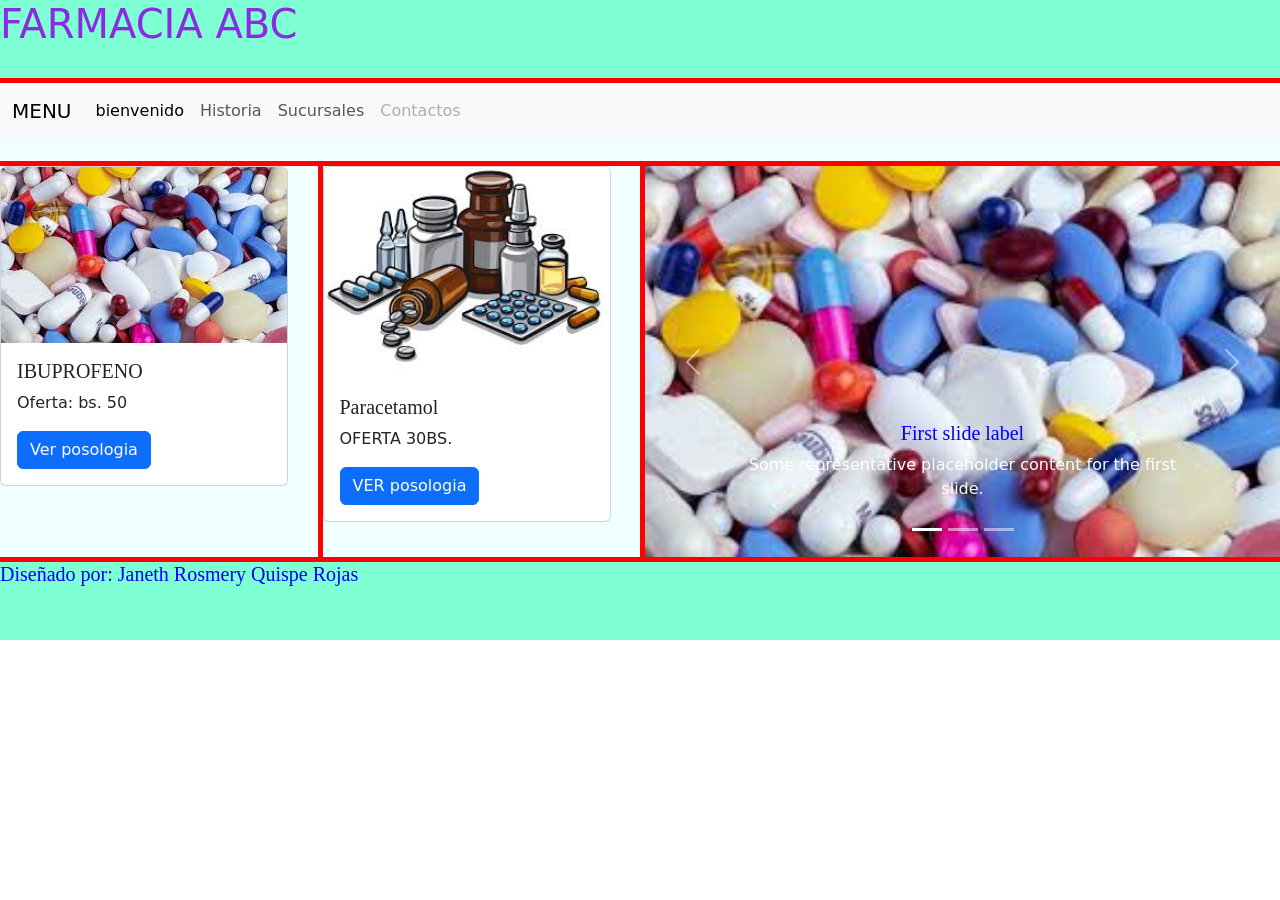
<file: index.html>
<!DOCTYPE html>
<html lang="en">
<head>
    <meta charset="UTF-8">
    <meta name="viewport" content="width=device-width, initial-scale=1.0">
    <title>INDEX</title>
    <link rel="stylesheet" href="../css/bootstrap.min.css">
    <script src="../js/bootstrap.bundle.min.js"></script>
    <link rel="stylesheet" href="../estilo/estilo1.css">
</head>
<body>
    
    <div class="contenedor">
        <div class="tit">
            <h1 style="color: blueviolet;">FARMACIA ABC</h1>
        </div>
        <div class="menu">


              <nav class="navbar navbar-expand-lg bg-light">
  <div class="container-fluid">
    <a class="navbar-brand" href="#">MENU</MENU></a>
    <button class="navbar-toggler" type="button" data-bs-toggle="collapse" data-bs-target="#navbarNav" aria-controls="navbarNav" aria-expanded="false" aria-label="Toggle navigation">
      <span class="navbar-toggler-icon"></span>
    </button>
    <div class="collapse navbar-collapse" id="navbarNav">
      <ul class="navbar-nav">
        <li class="nav-item">
          <a class="nav-link active" aria-current="page" href="#">bienvenido</a>
        </li>
        <li class="nav-item">
          <a class="nav-link" href="../pags/Historia.html">Historia</a>
        </li>
        <li class="nav-item">
          <a class="nav-link" href="#">Sucursales</a>
        </li>
        <li class="nav-item">
          <a class="nav-link disabled" aria-disabled="true">Contactos</a>
        </li>
      </ul>
    </div>
  </div>
</nav>
        </div>
        <div class="car1">


<div class="card" style="width: 18rem;">
  <img src="../imag/im1.jpg" class="card-img-top" alt="...">
  <div class="card-body">
    <h5 class="card-title">IBUPROFENO</h5>
    <p class="card-text">Oferta: bs. 50</p>
    <a href="#" class="btn btn-primary">Ver posologia</a>
  </div>
</div>

        </div>
        <div class="car2">
<div class="card" style="width: 18rem;">
  <img src="../imag/im2.jpg" class="card-img-top" alt="...">
  <div class="card-body">
    <h5 class="card-title">Paracetamol</h5>
    <p class="card-text">OFERTA 30BS.</p>
    <a href="#" class="btn btn-primary">VER posologia</a>
  </div>
</div>
    
        </div>

        <div class="carr">
<div id="carouselExampleCaptions" class="carousel slide">
  <div class="carousel-indicators">
    <button type="button" data-bs-target="#carouselExampleCaptions" data-bs-slide-to="0" class="active" aria-current="true" aria-label="Slide 1"></button>
    <button type="button" data-bs-target="#carouselExampleCaptions" data-bs-slide-to="1" aria-label="Slide 2"></button>
    <button type="button" data-bs-target="#carouselExampleCaptions" data-bs-slide-to="2" aria-label="Slide 3"></button>
  </div>
  <div class="carousel-inner">
    <div class="carousel-item active">
      <img src="../imag/im1.jpg" class="d-block w-100" alt="...">
      <div class="carousel-caption d-none d-md-block">
        <h5>First slide label</h5>
        <p>Some representative placeholder content for the first slide.</p>
      </div>
    </div>
    <div class="carousel-item">
      <img src="../imag/im2.jpg" class="d-block w-100" alt="...">
      <div class="carousel-caption d-none d-md-block">
        <h5>Second slide label</h5>
        <p>Some representative placeholder content for the second slide.</p>
      </div>
    </div>
    <div class="carousel-item">
      <img src="../imag/im3.jpg" class="d-block w-100" alt="...">
      <div class="carousel-caption d-none d-md-block">
        <h5>Third slide label</h5>
        <p>Some representative placeholder content for the third slide.</p>
      </div>
    </div>
  </div>
  <button class="carousel-control-prev" type="button" data-bs-target="#carouselExampleCaptions" data-bs-slide="prev">
    <span class="carousel-control-prev-icon" aria-hidden="true"></span>
    <span class="visually-hidden">Previous</span>
  </button>
  <button class="carousel-control-next" type="button" data-bs-target="#carouselExampleCaptions" data-bs-slide="next">
    <span class="carousel-control-next-icon" aria-hidden="true"></span>
    <span class="visually-hidden">Next</span>
  </button>
</div>

        </div>
        <div class="pie">
            <h5>Diseñado por: Janeth Rosmery Quispe Rojas</h5>

        </div>
    </div>
</body>
</html>
</file>
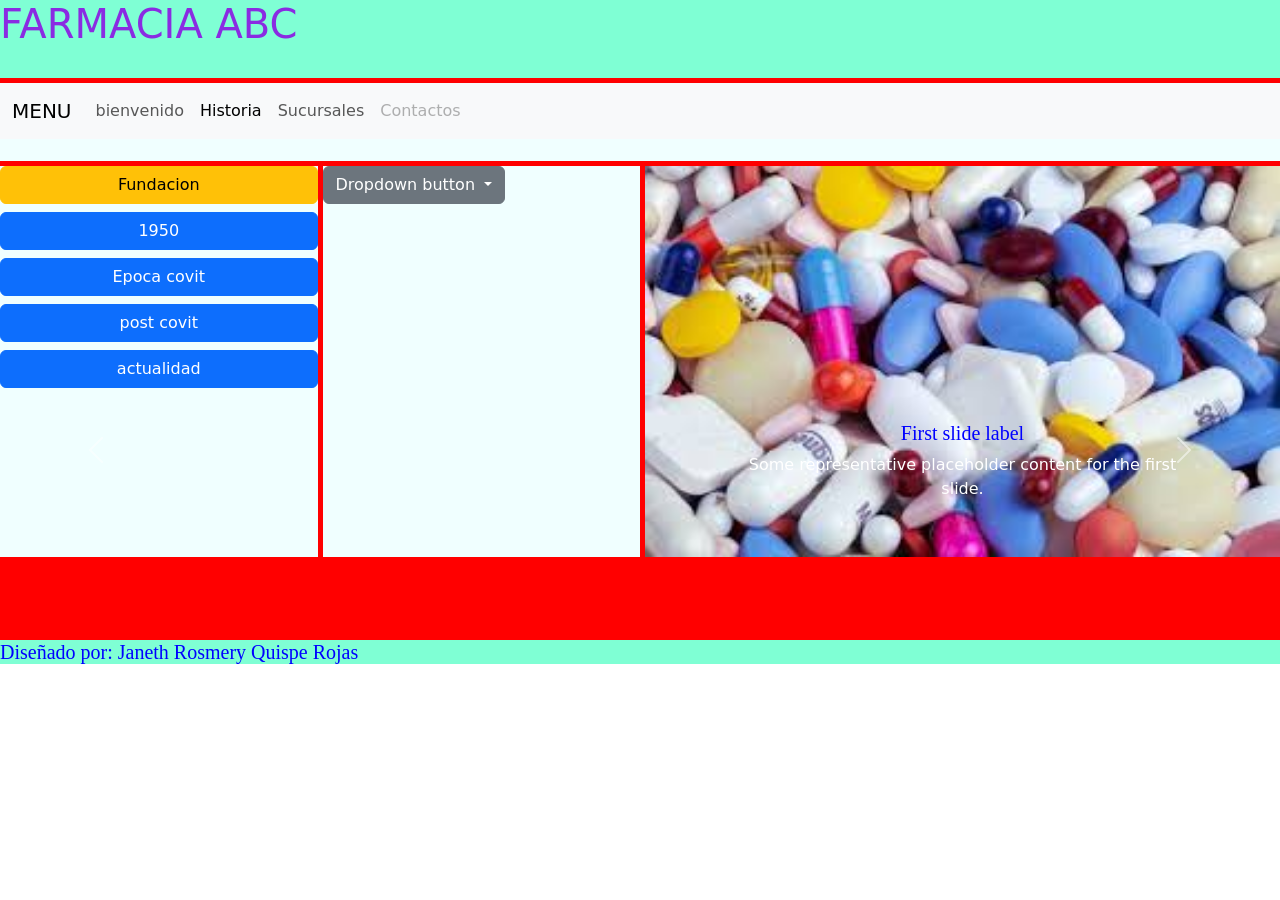
<file: pags/Historia.html>
<!DOCTYPE html>
<html lang="en">
<head>
    <meta charset="UTF-8">
    <meta name="viewport" content="width=device-width, initial-scale=1.0">
    <title>HISTORIA</title>
    <link rel="stylesheet" href="../css/bootstrap.min.css">
    <script src="../js/bootstrap.bundle.min.js"></script>
    <link rel="stylesheet" href="../estilo/estilo1.css">
</head>
<body>
    
    <div class="contenedor">
        <div class="tit">
            <h1 style="color: blueviolet;">FARMACIA ABC</h1>
        </div>
        <div class="menu">


              <nav class="navbar navbar-expand-lg bg-light">
  <div class="container-fluid">
    <a class="navbar-brand" href="#">MENU</MENU></a>
    <button class="navbar-toggler" type="button" data-bs-toggle="collapse" data-bs-target="#navbarNav" aria-controls="navbarNav" aria-expanded="false" aria-label="Toggle navigation">
      <span class="navbar-toggler-icon"></span>
    </button>
    <div class="collapse navbar-collapse" id="navbarNav">
      <ul class="navbar-nav">
        <li class="nav-item">
          <a class="nav-link" aria-current="page" href="../pags/index.html">bienvenido</a>
        </li>
        <li class="nav-item">
          <a class="nav-link active" href="#">Historia</a>
        </li>
        <li class="nav-item">
          <a class="nav-link" href="#">Sucursales</a>
        </li>
        <li class="nav-item">
          <a class="nav-link disabled" aria-disabled="true">Contactos</a>
        </li>
      </ul>
    </div>
  </div>
</nav>
        </div>
        <div class="car1">

            <div class="d-grid gap-2">

                <button class="btn btn-warning" type="button">Fundacion</button>
                <button class="btn btn-primary" type="button">1950</button>
                <button class="btn btn-primary" type="button">Epoca covit</button>
                <button class="btn btn-primary" type="button">post covit</button>
                <button class="btn btn-primary" type="button">actualidad</button>

            </div>
            

        </div>


        <div class="car2">
                    <div class="dropdown">
                    <button class="btn btn-secondary dropdown-toggle" type="button" data-bs-toggle="dropdown" aria-expanded="false">
                        Dropdown button
                    </button>
                    <ul class="dropdown-menu">
                        <li><a class="dropdown-item" href="#">Action</a></li>
                        <li><a class="dropdown-item" href="#">Another action</a></li>
                        <li><a class="dropdown-item" href="#">Something else here</a></li>
                    </ul>
                    </div>
                        



        </div>
  <div class="carousel-inner">
    <div class="carousel-item active">
      <img src="../imag/im1.jpg" class="d-block w-100" alt="...">
      <div class="carousel-caption d-none d-md-block">
        <h5>First slide label</h5>
        <p>Some representative placeholder content for the first slide.</p>
      </div>
    </div>
    <div class="carousel-item">
      <img src="../imag/im2.jpg" class="d-block w-100" alt="...">
      <div class="carousel-caption d-none d-md-block">
        <h5>Second slide label</h5>
        <p>Some representative placeholder content for the second slide.</p>
      </div>
    </div>
    <div class="carousel-item">
      <img src="../imag/im3.jpg" class="d-block w-100" alt="...">
      <div class="carousel-caption d-none d-md-block">
        <h5>Third slide label</h5>
        <p>Some representative placeholder content for the third slide.</p>
      </div>
    </div>
  </div>
  <button class="carousel-control-prev" type="button" data-bs-target="#carouselExampleCaptions" data-bs-slide="prev">
    <span class="carousel-control-prev-icon" aria-hidden="true"></span>
    <span class="visually-hidden">Previous</span>
  </button>
  <button class="carousel-control-next" type="button" data-bs-target="#carouselExampleCaptions" data-bs-slide="next">
    <span class="carousel-control-next-icon" aria-hidden="true"></span>
    <span class="visually-hidden">Next</span>
  </button>
</div>

        </div>
        <div class="pie">
            <h5>Diseñado por: Janeth Rosmery Quispe Rojas</h5>

        </div>
    </div>
</body>
</html>
</file>
<file: estilo/estilo1.css>
.contenedor{
    background-color: red;
    display: grid;
    grid-gap: 5px;
    grid-template-columns: 1fr 1fr 2fr;
    grid-template-rows: 1fr 1fr 5fr 1fr;
    grid-template-areas: "tit  tit tit"
                         "menu menu menu"
                         "car1 car2 carr"
                         "pie  pie  pie";
}
.tit{
    background-color: aquamarine;
    grid-area: tit;
    padding: ;
}
.menu{
    background-color: azure;
    grid-area: menu;
}
.car1{
    background-color: azure;
    grid-area: car1;
}
.car2{
    background-color: azure;
    grid-area: car2;
}
.carr{
    background-color: azure;
    grid-area: carr;
}
.pie{
    background-color: aquamarine;
    grid-area: pie;
}
h5{
    color: blue;
    font-family: Georgia, 'Times New Roman', Times, serif;
}
</file>
